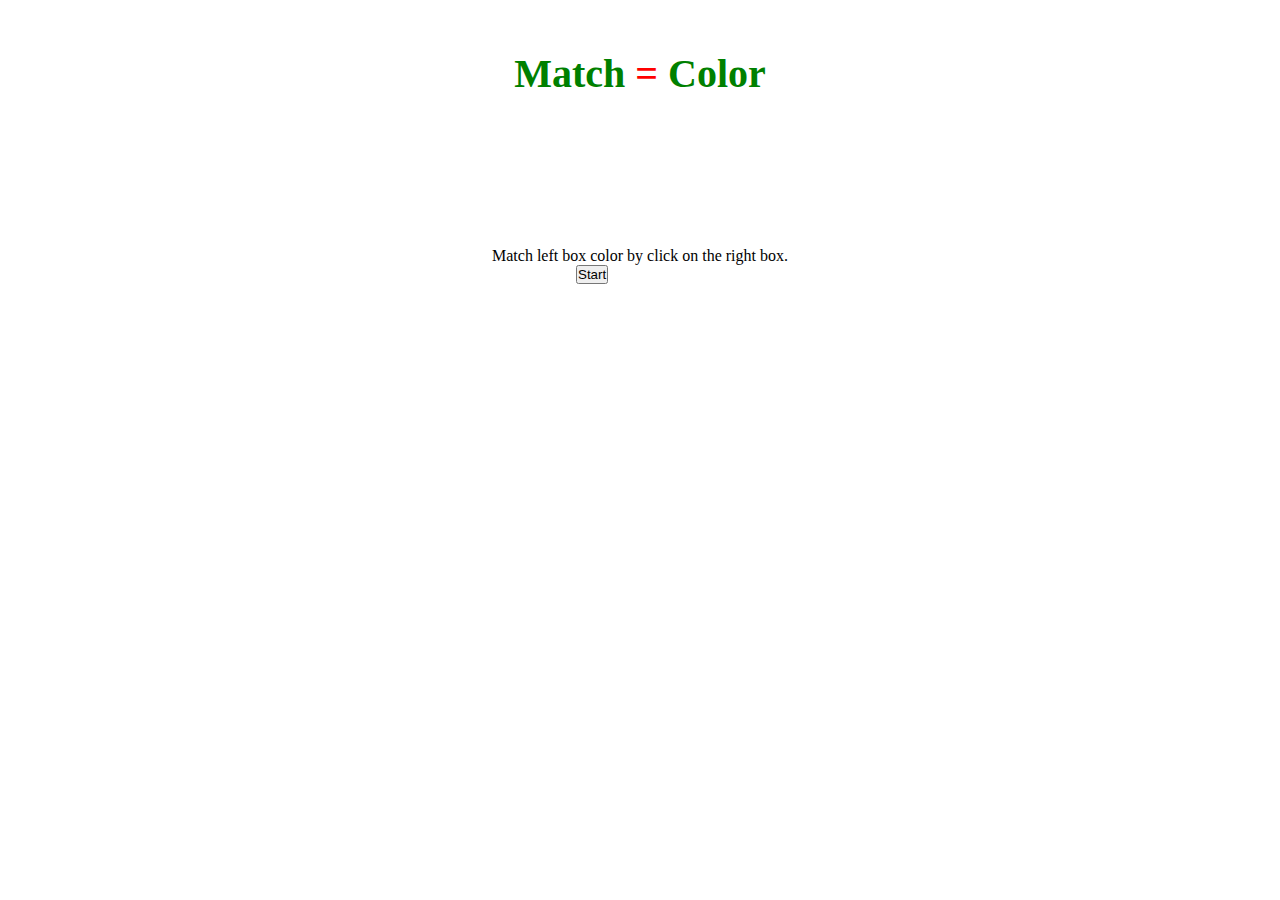
<file: index.html>
<!DOCTYPE html>
<html>
<head>
  <meta charset="UTF-8">
  <script src="https://ajax.googleapis.com/ajax/libs/jquery/3.1.0/jquery.min.js"></script>

  <link href="https://fonts.googleapis.com/css?family=Open+Sans:800" rel="stylesheet">
  <link rel="stylesheet" type="text/css" href="style.css">
  <title>JavaScript Racer</title>
</head>
<body id='home'>
  <div class='wrapper'>

    <h1>Match <span>=</span> Color </h1>


     <p> Match left box color by click on the right box.</p>

  </div>

  <a id='homeButton' class='button' href='game.html'>
        <button>Start</button>
    </a>

  <script type="text/javascript" src="app.js"></script>
</body>
</html>
</file>
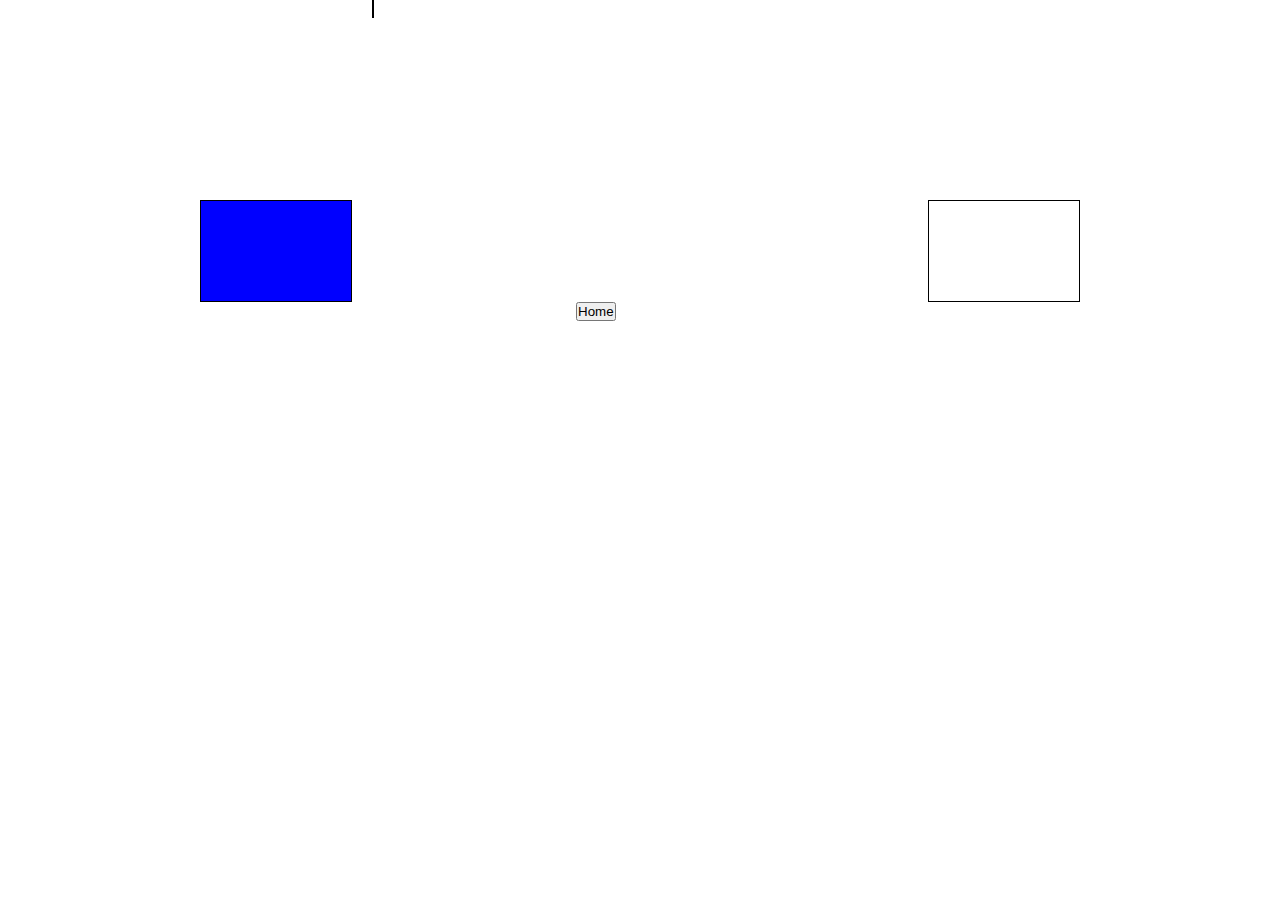
<file: game.html>
<!DOCTYPE html>
<html>
<head>
  <meta charset="utf-8">
  <script src="https://ajax.googleapis.com/ajax/libs/jquery/3.1.0/jquery.min.js"></script>

  <link rel="stylesheet" type="text/css" href="style.css">


  <title>Game Page</title>

</head>
<body onload='autoColor();' >

    <div id='wrapper'>
      <div id='box1' class='box'></div>

      <div id='box2' class='box'></div>

  </div>

    <a href='index.html' id='gameButton' class='button'>
      <button>Home</button>
    </a>



<script type='text/javascript' src='app.js'></script>
</body>
</html>
</file>
<file: style.css>
*{
  margin: 0;
  padding: 0;
}

body #home{
  width: 100%;
  height: 100%;
  border: 1px black solid;
  margin: 0 auto;
  overflow:auto;
  background-color: #f2f2f2;
}

#wrapper{
  display: inline;
  background-color: #bfbfbf ;
  max-width: 500px;
  height: 350px;
  margin-left: 20px;
  margin-right: 20px;
  border: 1px solid black;
  overflow:auto;
}
h1{
  text-align: center;
  margin-top: 50px;
  font-family: 'UnifrakturCook', cursive;
  font-size: 40px;
  color: green;
}
span{
  color: red;
}
.button{
  margin: 45%;
  width: 100px;
  height: 200px;
}
#homeButton{

  margin-top: 100px;
  padding-top: 100px;
}
p{
  text-align: center;
  margin-top: 150px;
}
#box1{
  float: left;
  width: 150px;
  height: 100px;
  margin-left: 200px;
  margin-top: 200px;
  border: 1px solid black;

}
#box2{
  float: right;
  width: 150px;
  height: 100px;
  margin-right: 200px;
  margin-top: 200px;
  border: 1px solid black;
}
</file>
